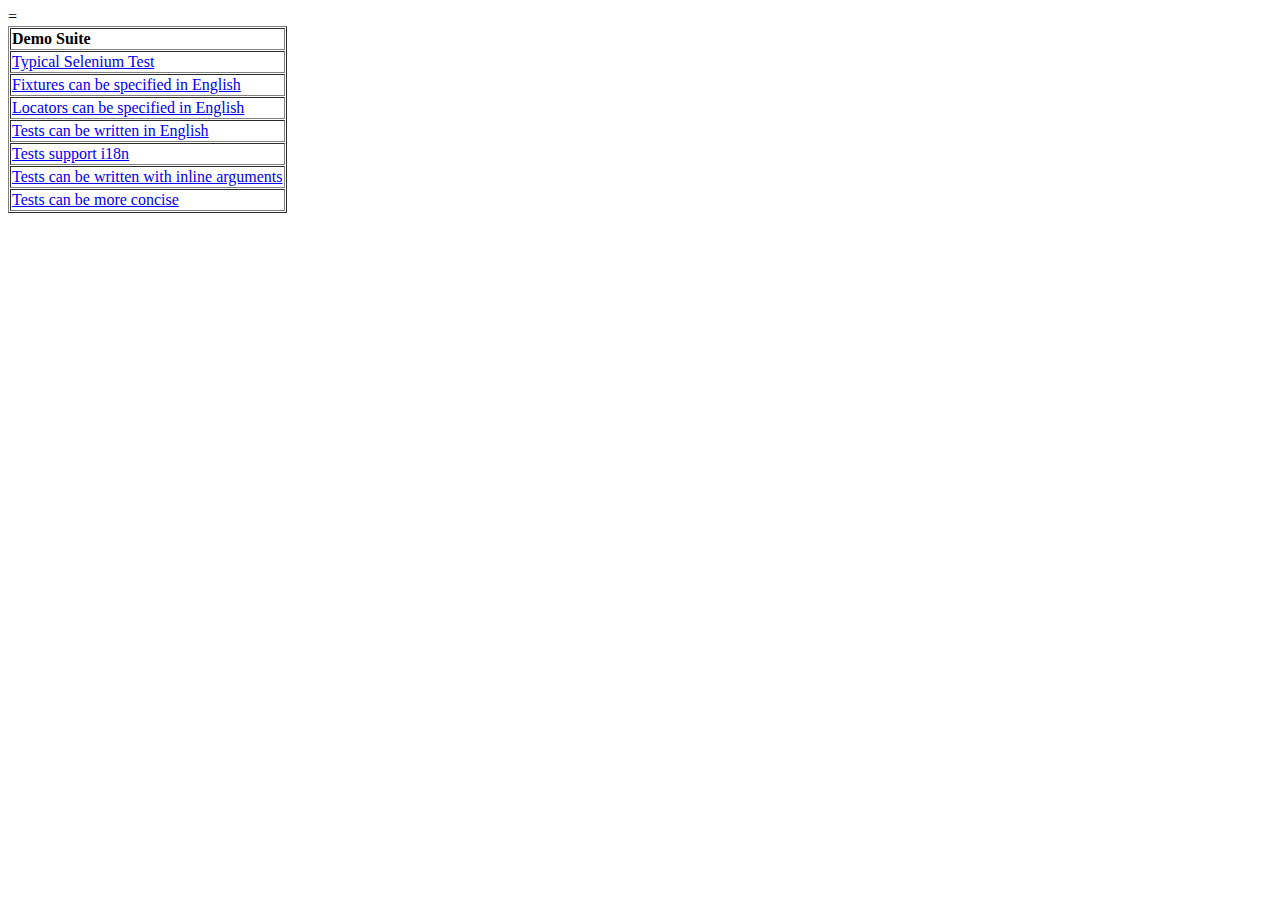
<file: Books/test/selenium/suite.html>
<?xml version="1.0" encoding="UTF-8"?>
<!DOCTYPE html PUBLIC "-//W3C//DTD XHTML 1.0 Strict//EN" "http://www.w3.org/TR/xhtml1/DTD/xhtml1-strict.dtd">
<html xmlns="http://www.w3.org/1999/xhtml" xml:lang="en" lang="en">
<head>
  <meta content="text/html; charset=UTF-8" http-equiv="content-type" />
  <title>Test Suite</title>
</head>
<body>
<table id="suiteTable" cellpadding="1" cellspacing="1" border="1" class="selenium"><tbody>
<tr><td><b>Demo Suite</b></td></tr>
<tr><td><a href="selenese/suite-tests/demo/typical.html">Typical Selenium Test</a></td></tr>
<tr><td><a href="selenese/suite-tests/demo/fixtures.html">Fixtures can be specified in English</a></td></tr>
<tr><td><a href="selenese/suite-tests/demo/locators.html">Locators can be specified in English</a></td></tr>
<tr><td><a href="selenese/suite-tests/demo/english-with-explicit-arguments.html">Tests can be written in English</a></td></tr>
<tr><td><a href="selenese/suite-tests/demo/i18n.html">Tests support i18n</a></td></tr>
<tr><td><a href="selenese/suite-tests/demo/english-with-inline-arguments.html">Tests can be written with inline arguments</a></td></tr>
<tr><td><a href="selenese/suite-tests/demo/concise-english.html">Tests can be more concise</a></td></tr>=
</tbody></table>
</body>
</html>
</file>
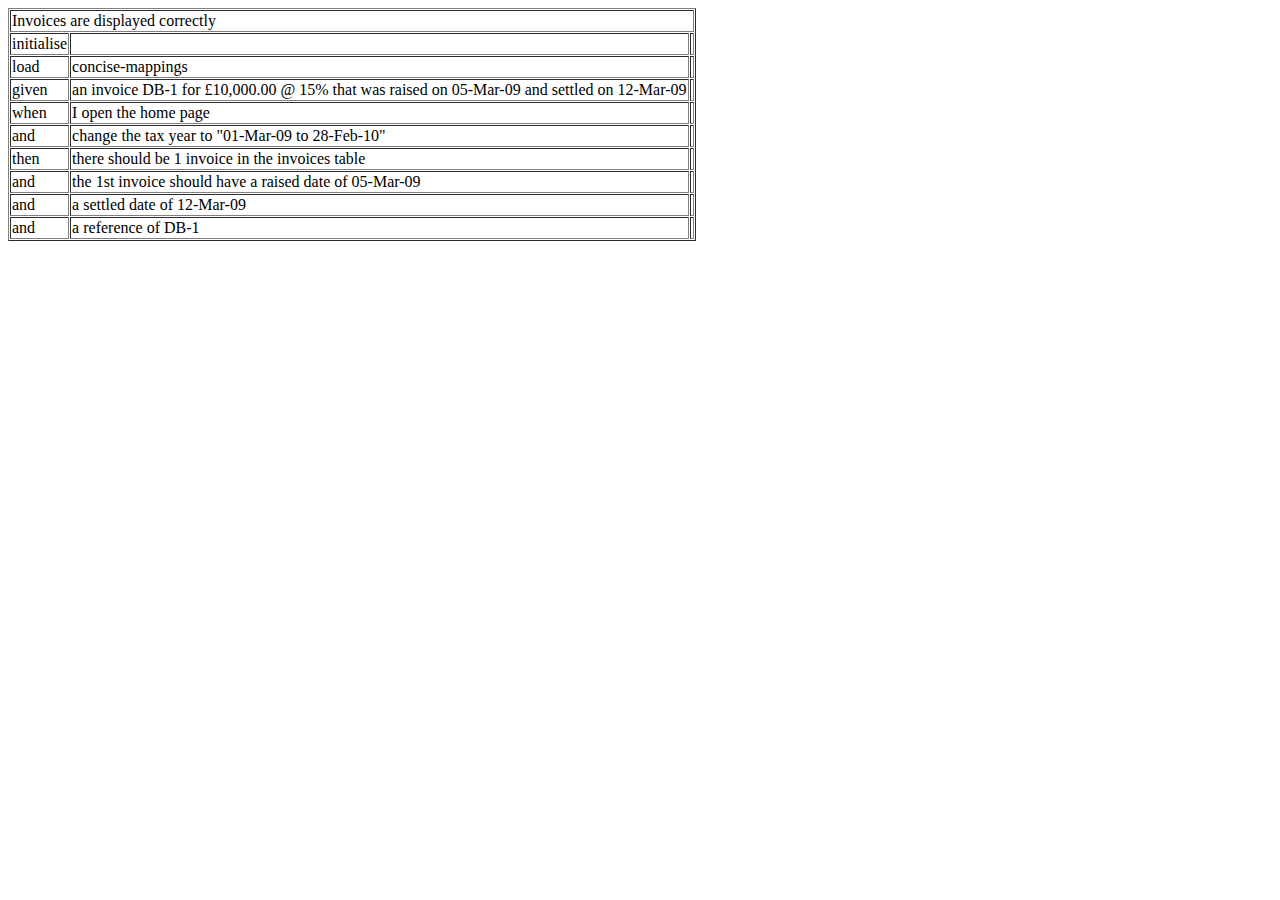
<file: Books/test/selenium/selenese/suite-tests/demo/concise-english.html>
<?xml version="1.0" encoding="UTF-8"?>
<!DOCTYPE html PUBLIC "-//W3C//DTD XHTML 1.0 Strict//EN" "http://www.w3.org/TR/xhtml1/DTD/xhtml1-strict.dtd">
<html xmlns="http://www.w3.org/1999/xhtml" xml:lang="en" lang="en">
<head profile="http://selenium-ide.openqa.org/profiles/test-case">
<meta http-equiv="Content-Type" content="text/html; charset=UTF-8" />
<link rel="selenium.base" href="" />
<title>Concise English</title>
</head>
<body>
<table cellpadding="1" cellspacing="1" border="1">
<thead>
<tr><td rowspan="1" colspan="3">Invoices are displayed correctly</td></tr>
</thead><tbody>
<tr>
	<td>initialise</td>
	<td></td>
	<td></td>
</tr>
<tr>
	<td>load</td>
	<td>concise-mappings</td>
	<td></td>
</tr>
<tr>
	<td>given</td>
	<td>an invoice DB-1 for £10,000.00 @ 15% that was raised on 05-Mar-09 and settled on 12-Mar-09</td>
	<td></td>
</tr>
<tr>
	<td>when</td>
	<td>I open the home page</td>
	<td></td>
</tr>
<tr>
	<td>and</td>
	<td>change the tax year to &quot;01-Mar-09 to 28-Feb-10&quot;</td>
	<td></td>
</tr>
<tr>
	<td>then</td>
	<td>there should be 1 invoice in the invoices table</td>
	<td></td>
</tr>
<tr>
	<td>and</td>
	<td>the 1st invoice should have a raised date of 05-Mar-09</td>
	<td></td>
</tr>
<tr>
	<td>and</td>
	<td>a settled date of 12-Mar-09</td>
	<td></td>
</tr>
<tr>
	<td>and</td>
	<td>a reference of DB-1</td>
	<td></td>
</tr>
</tbody></table>
</body>
</html>
</file>
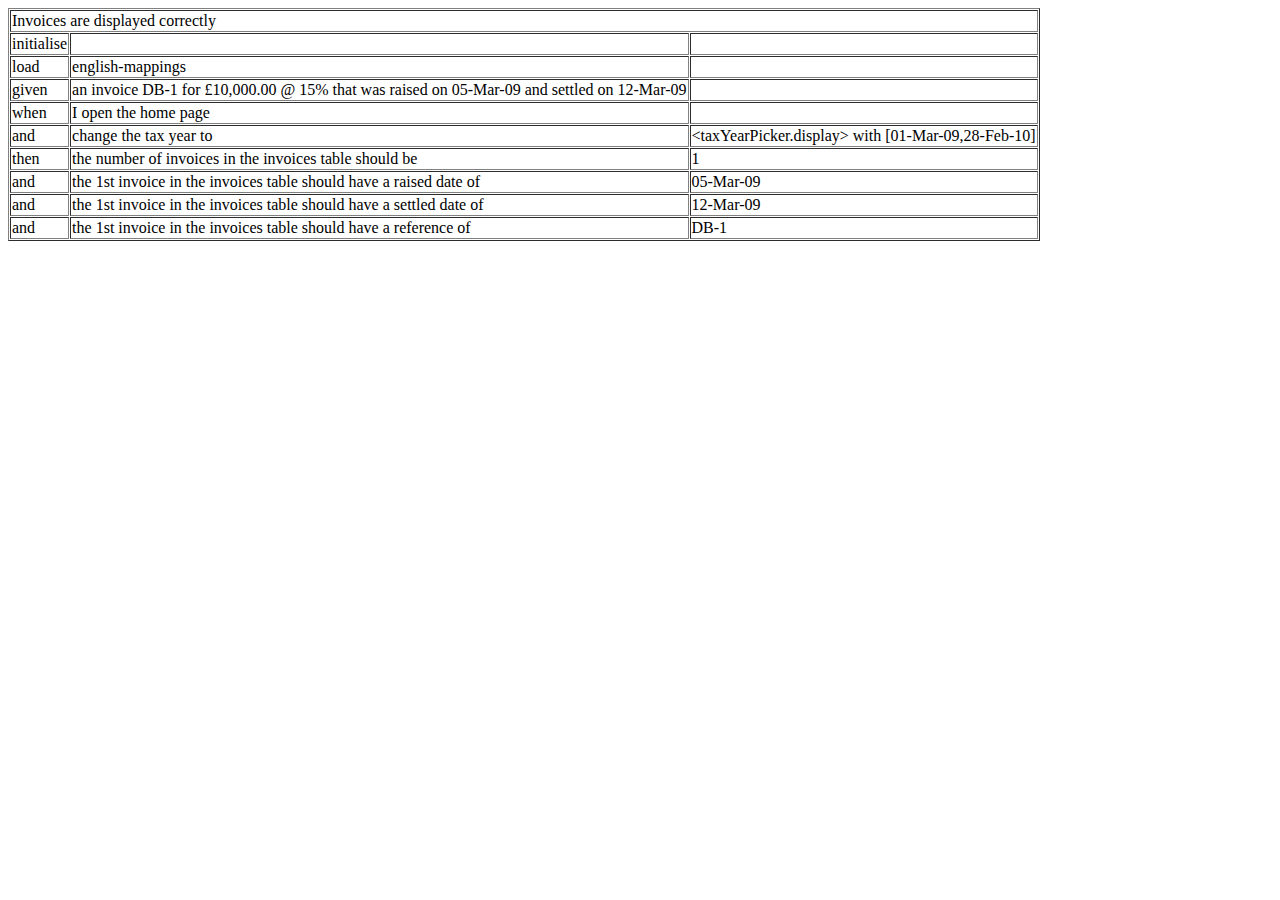
<file: Books/test/selenium/selenese/suite-tests/demo/english-with-explicit-arguments.html>
<?xml version="1.0" encoding="UTF-8"?>
<!DOCTYPE html PUBLIC "-//W3C//DTD XHTML 1.0 Strict//EN" "http://www.w3.org/TR/xhtml1/DTD/xhtml1-strict.dtd">
<html xmlns="http://www.w3.org/1999/xhtml" xml:lang="en" lang="en">
<head profile="http://selenium-ide.openqa.org/profiles/test-case">
<meta http-equiv="Content-Type" content="text/html; charset=UTF-8" />
<link rel="selenium.base" href="" />
<title>English with Explicit Arguments</title>
</head>
<body>
<table cellpadding="1" cellspacing="1" border="1">
<thead>
<tr><td rowspan="1" colspan="3">Invoices are displayed correctly</td></tr>
</thead><tbody>
<tr>
	<td>initialise</td>
	<td></td>
	<td></td>
</tr>
<tr>
	<td>load</td>
	<td>english-mappings</td>
	<td></td>
</tr>
<tr>
	<td>given</td>
	<td>an invoice DB-1 for £10,000.00 @ 15% that was raised on 05-Mar-09 and settled on 12-Mar-09</td>
	<td></td>
</tr>
<tr>
	<td>when</td>
	<td>I open the home page</td>
	<td></td>
</tr>
<tr>
	<td>and</td>
	<td>change the tax year to</td>
	<td>&lt;taxYearPicker.display&gt; with [01-Mar-09,28-Feb-10]</td>
</tr>
<tr>
	<td>then</td>
	<td>the number of invoices in the invoices table should be</td>
	<td>1</td>
</tr>
<tr>
	<td>and</td>
	<td>the 1st invoice in the invoices table should have a raised date of</td>
	<td>05-Mar-09</td>
</tr>
<tr>
	<td>and</td>
	<td>the 1st invoice in the invoices table should have a settled date of</td>
	<td>12-Mar-09</td>
</tr>
<tr>
	<td>and</td>
	<td>the 1st invoice in the invoices table should have a reference of</td>
	<td>DB-1</td>
</tr>
</tbody></table>
</body>
</html>
</file>
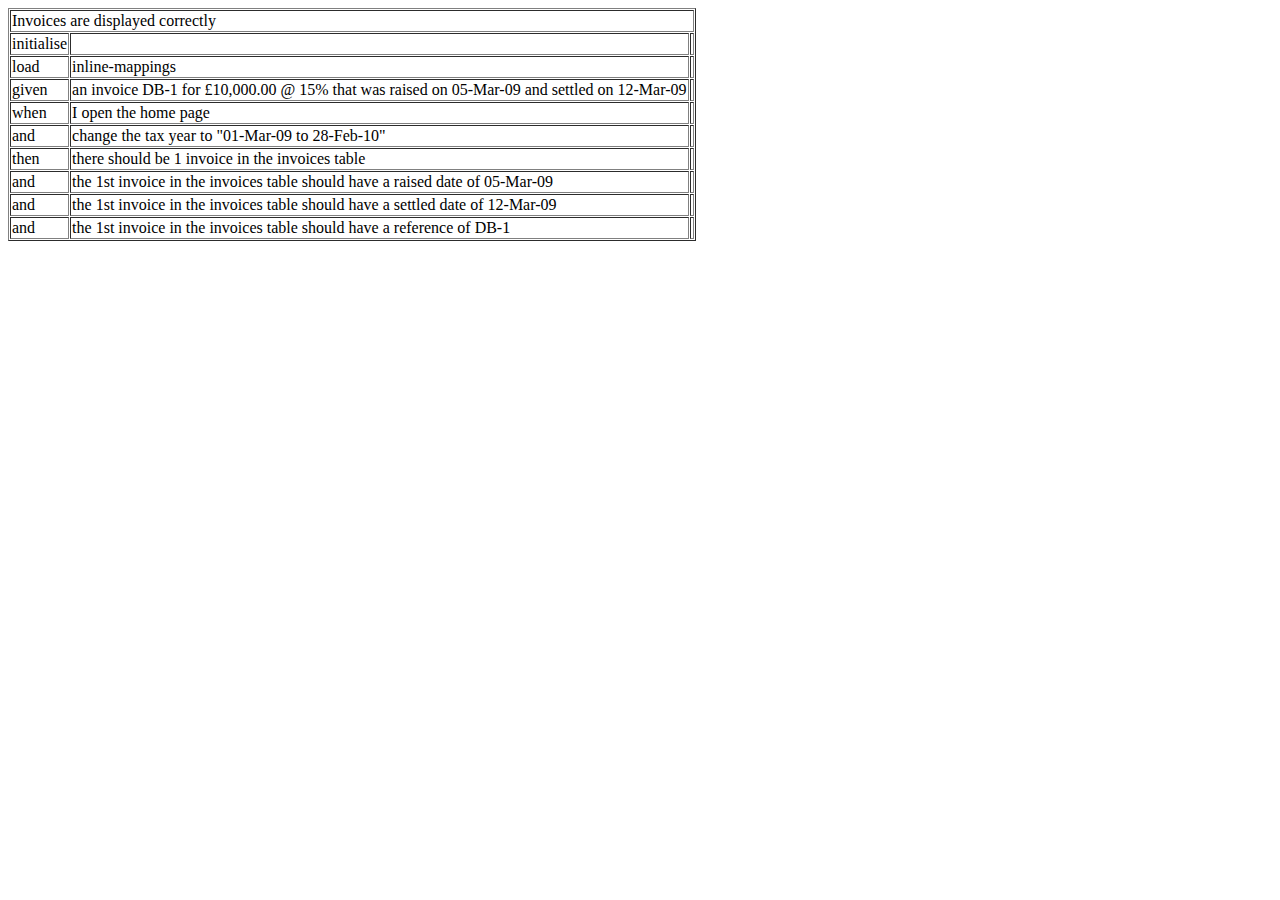
<file: Books/test/selenium/selenese/suite-tests/demo/english-with-inline-arguments.html>
<?xml version="1.0" encoding="UTF-8"?>
<!DOCTYPE html PUBLIC "-//W3C//DTD XHTML 1.0 Strict//EN" "http://www.w3.org/TR/xhtml1/DTD/xhtml1-strict.dtd">
<html xmlns="http://www.w3.org/1999/xhtml" xml:lang="en" lang="en">
<head profile="http://selenium-ide.openqa.org/profiles/test-case">
<meta http-equiv="Content-Type" content="text/html; charset=UTF-8" />
<link rel="selenium.base" href="" />
<title>English with Inline Arguments</title>
</head>
<body>
<table cellpadding="1" cellspacing="1" border="1">
<thead>
<tr><td rowspan="1" colspan="3">Invoices are displayed correctly</td></tr>
</thead><tbody>
<tr>
	<td>initialise</td>
	<td></td>
	<td></td>
</tr>
<tr>
	<td>load</td>
	<td>inline-mappings</td>
	<td></td>
</tr>
<tr>
	<td>given</td>
	<td>an invoice DB-1 for £10,000.00 @ 15% that was raised on 05-Mar-09 and settled on 12-Mar-09</td>
	<td></td>
</tr>
<tr>
	<td>when</td>
	<td>I open the home page</td>
	<td></td>
</tr>
<tr>
	<td>and</td>
	<td>change the tax year to &quot;01-Mar-09 to 28-Feb-10&quot;</td>
	<td></td>
</tr>
<tr>
	<td>then</td>
	<td>there should be 1 invoice in the invoices table</td>
	<td></td>
</tr>
<tr>
	<td>and</td>
	<td>the 1st invoice in the invoices table should have a raised date of 05-Mar-09</td>
	<td></td>
</tr>
<tr>
	<td>and</td>
	<td>the 1st invoice in the invoices table should have a settled date of 12-Mar-09</td>
	<td></td>
</tr>
<tr>
	<td>and</td>
	<td>the 1st invoice in the invoices table should have a reference of DB-1</td>
	<td></td>
</tr>
</tbody></table>
</body>
</html>
</file>
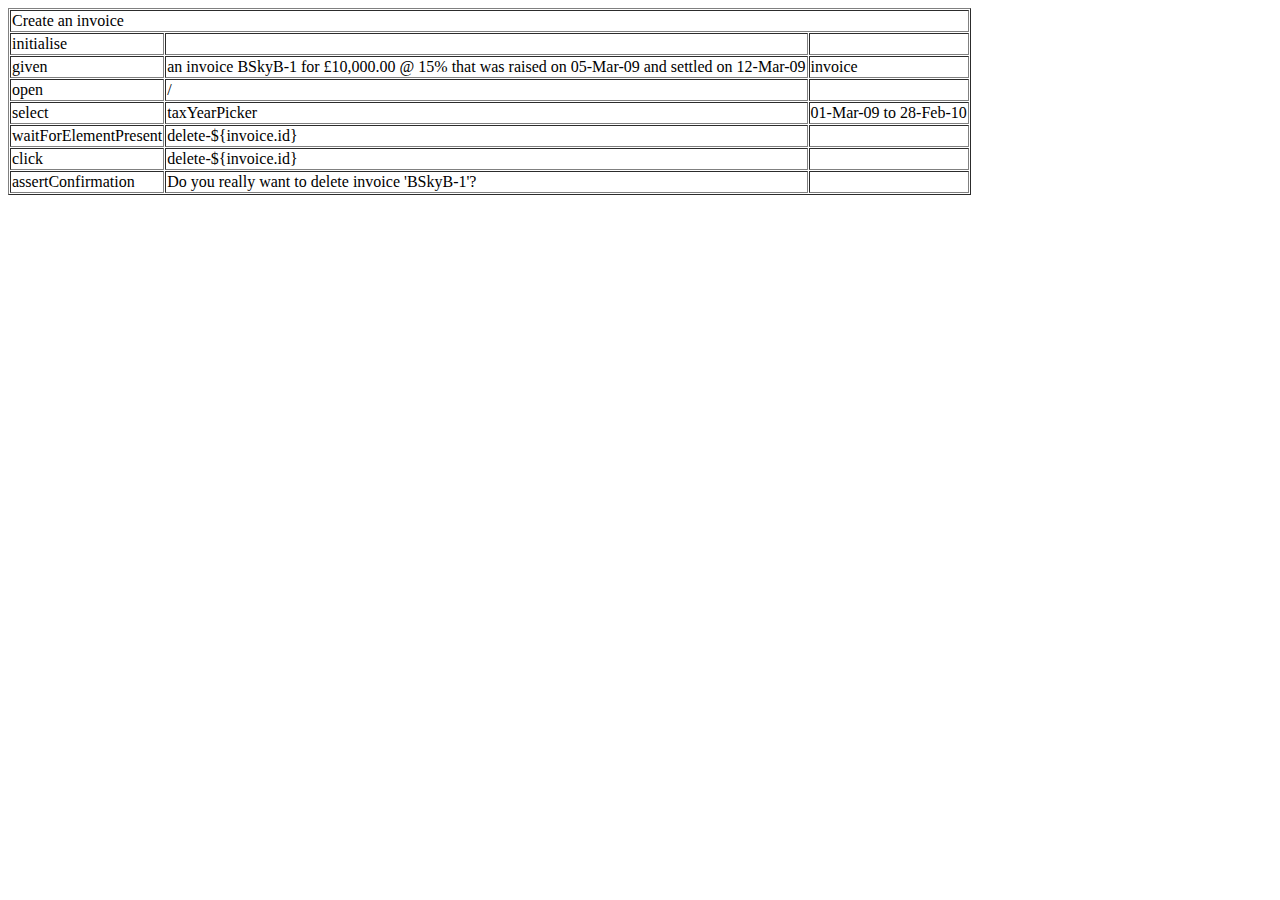
<file: Books/test/selenium/selenese/suite-tests/demo/fixtures.html>
<?xml version="1.0" encoding="UTF-8"?>
<!DOCTYPE html PUBLIC "-//W3C//DTD XHTML 1.0 Strict//EN" "http://www.w3.org/TR/xhtml1/DTD/xhtml1-strict.dtd">
<html xmlns="http://www.w3.org/1999/xhtml" xml:lang="en" lang="en">
<head profile="http://selenium-ide.openqa.org/profiles/test-case">
<meta http-equiv="Content-Type" content="text/html; charset=UTF-8" />
<link rel="selenium.base" href="" />
<title>Create an invoice</title>
</head>
<body>
<table cellpadding="1" cellspacing="1" border="1">
<thead>
<tr><td rowspan="1" colspan="3">Create an invoice</td></tr>
</thead><tbody>
<tr>
	<td>initialise</td>
	<td></td>
	<td></td>
</tr>
<tr>
	<td>given</td>
	<td>an invoice BSkyB-1 for £10,000.00 @ 15% that was raised on 05-Mar-09 and settled on 12-Mar-09</td>
	<td>invoice</td>
</tr>
<tr>
	<td>open</td>
	<td>/</td>
	<td></td>
</tr>
<tr>
	<td>select</td>
	<td>taxYearPicker</td>
	<td>01-Mar-09 to 28-Feb-10</td>
</tr>
<tr>
	<td>waitForElementPresent</td>
	<td>delete-${invoice.id}</td>
	<td></td>
</tr>
<tr>
	<td>click</td>
	<td>delete-${invoice.id}</td>
	<td></td>
</tr>
<tr>
	<td>assertConfirmation</td>
	<td>Do you really want to delete invoice 'BSkyB-1'?</td>
	<td></td>
</tr>
</tbody></table>
</body>
</html>
</file>
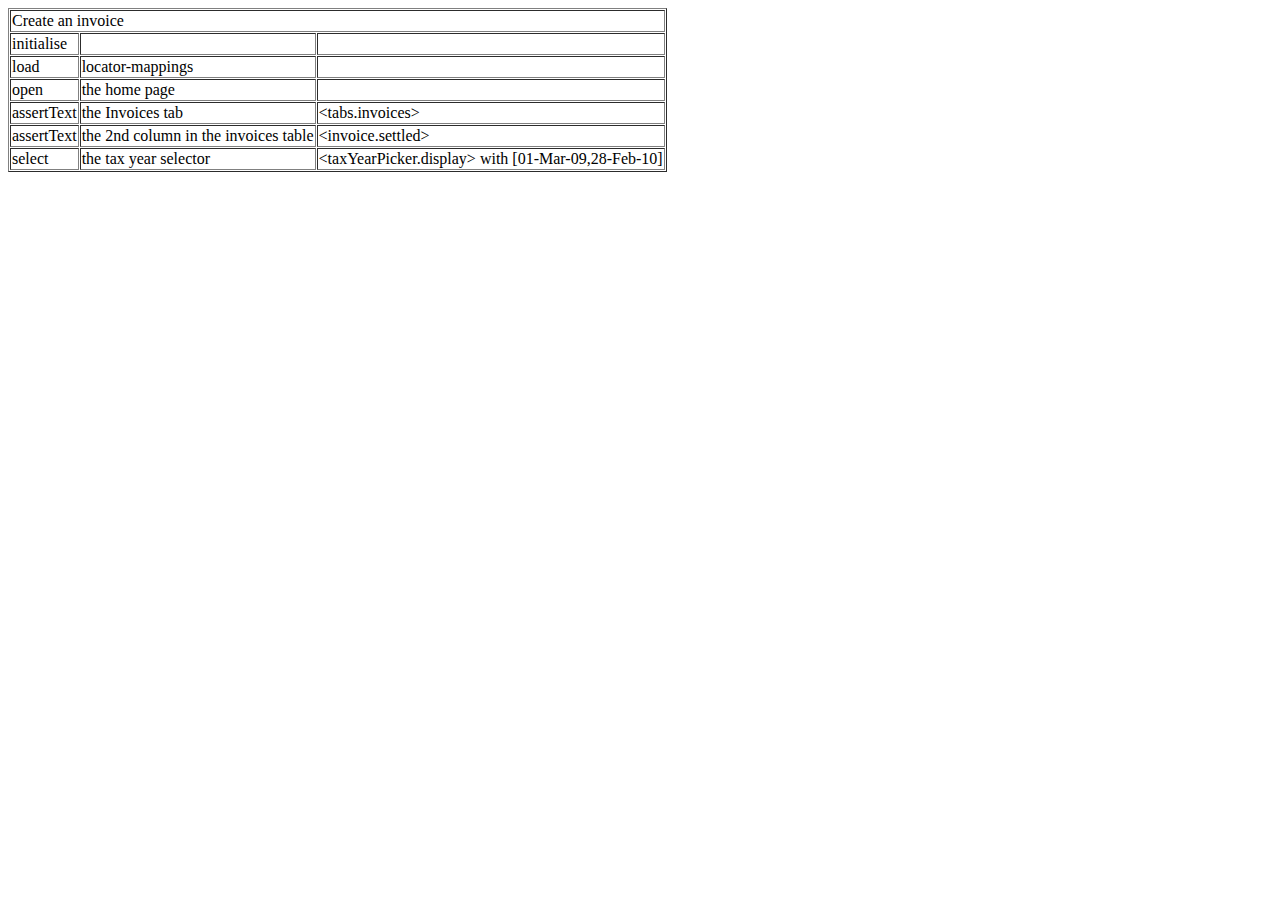
<file: Books/test/selenium/selenese/suite-tests/demo/i18n.html>
<?xml version="1.0" encoding="UTF-8"?>
<!DOCTYPE html PUBLIC "-//W3C//DTD XHTML 1.0 Strict//EN" "http://www.w3.org/TR/xhtml1/DTD/xhtml1-strict.dtd">
<html xmlns="http://www.w3.org/1999/xhtml" xml:lang="en" lang="en">
<head profile="http://selenium-ide.openqa.org/profiles/test-case">
<meta http-equiv="Content-Type" content="text/html; charset=UTF-8" />
<link rel="selenium.base" href="" />
<title>Create an invoice</title>
</head>
<body>
<table cellpadding="1" cellspacing="1" border="1">
<thead>
<tr><td rowspan="1" colspan="3">Create an invoice</td></tr>
</thead><tbody>
<tr>
	<td>initialise</td>
	<td></td>
	<td></td>
</tr>
<tr>
	<td>load</td>
	<td>locator-mappings</td>
	<td></td>
</tr>
<tr>
	<td>open</td>
	<td>the home page</td>
	<td></td>
</tr>
<tr>
	<td>assertText</td>
	<td>the Invoices tab</td>
	<td>&lt;tabs.invoices&gt;</td>
</tr>
<tr>
	<td>assertText</td>
	<td>the 2nd column in the invoices table</td>
	<td>&lt;invoice.settled&gt;</td>
</tr>
<tr>
	<td>select</td>
	<td>the tax year selector</td>
	<td>&lt;taxYearPicker.display&gt; with [01-Mar-09,28-Feb-10]</td>
</tr>
</tbody></table>
</body>
</html>
</file>
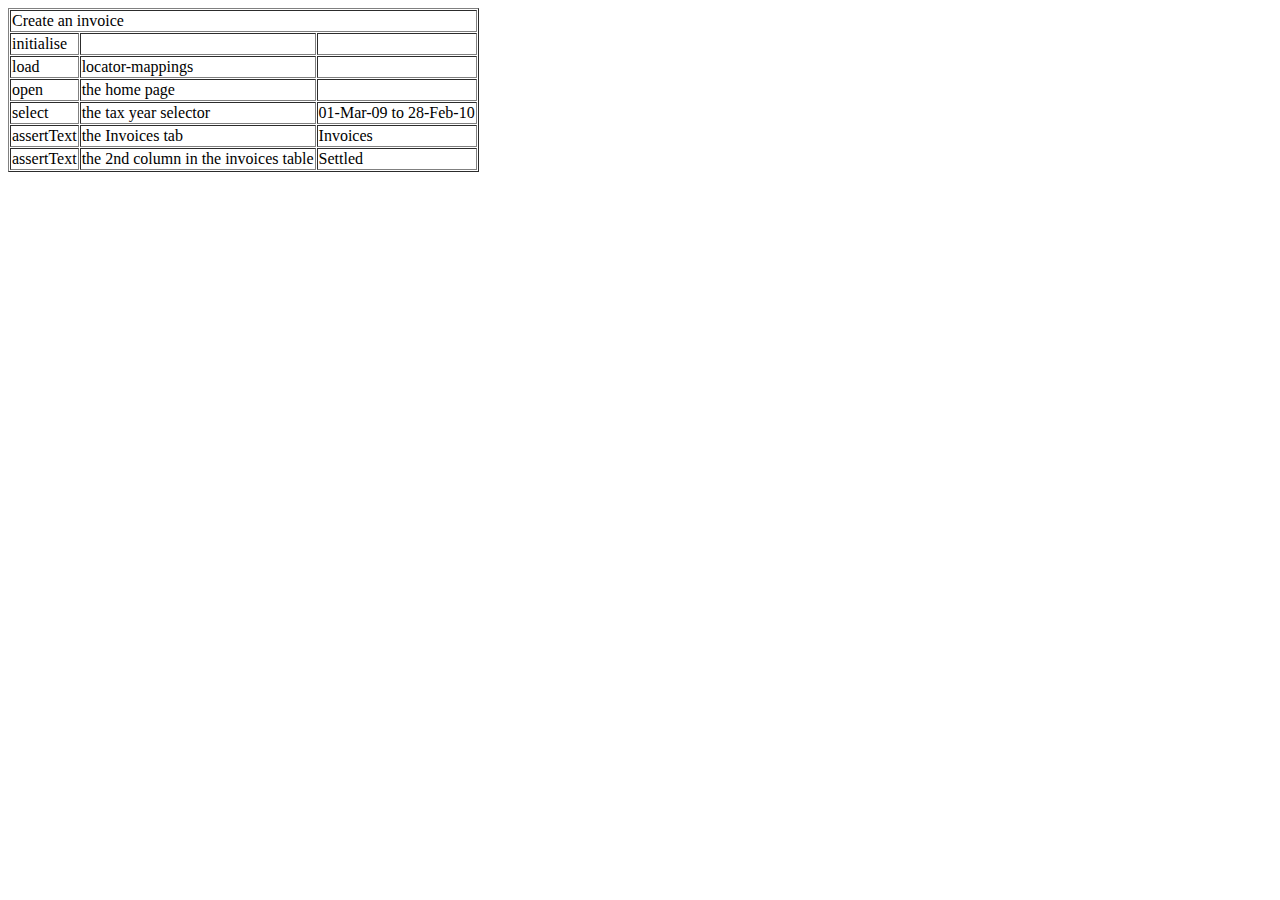
<file: Books/test/selenium/selenese/suite-tests/demo/locators.html>
<?xml version="1.0" encoding="UTF-8"?>
<!DOCTYPE html PUBLIC "-//W3C//DTD XHTML 1.0 Strict//EN" "http://www.w3.org/TR/xhtml1/DTD/xhtml1-strict.dtd">
<html xmlns="http://www.w3.org/1999/xhtml" xml:lang="en" lang="en">
<head profile="http://selenium-ide.openqa.org/profiles/test-case">
<meta http-equiv="Content-Type" content="text/html; charset=UTF-8" />
<link rel="selenium.base" href="" />
<title>Create an invoice</title>
</head>
<body>
<table cellpadding="1" cellspacing="1" border="1">
<thead>
<tr><td rowspan="1" colspan="3">Create an invoice</td></tr>
</thead><tbody>
<tr>
	<td>initialise</td>
	<td></td>
	<td></td>
</tr>
<tr>
	<td>load</td>
	<td>locator-mappings</td>
	<td></td>
</tr>
<tr>
	<td>open</td>
	<td>the home page</td>
	<td></td>
</tr>
<tr>
	<td>select</td>
	<td>the tax year selector</td>
	<td>01-Mar-09 to 28-Feb-10</td>
</tr>
<tr>
	<td>assertText</td>
	<td>the Invoices tab</td>
	<td>Invoices</td>
</tr>
<tr>
	<td>assertText</td>
	<td>the 2nd column in the invoices table</td>
	<td>Settled</td>
</tr>
</tbody></table>
</body>
</html>
</file>
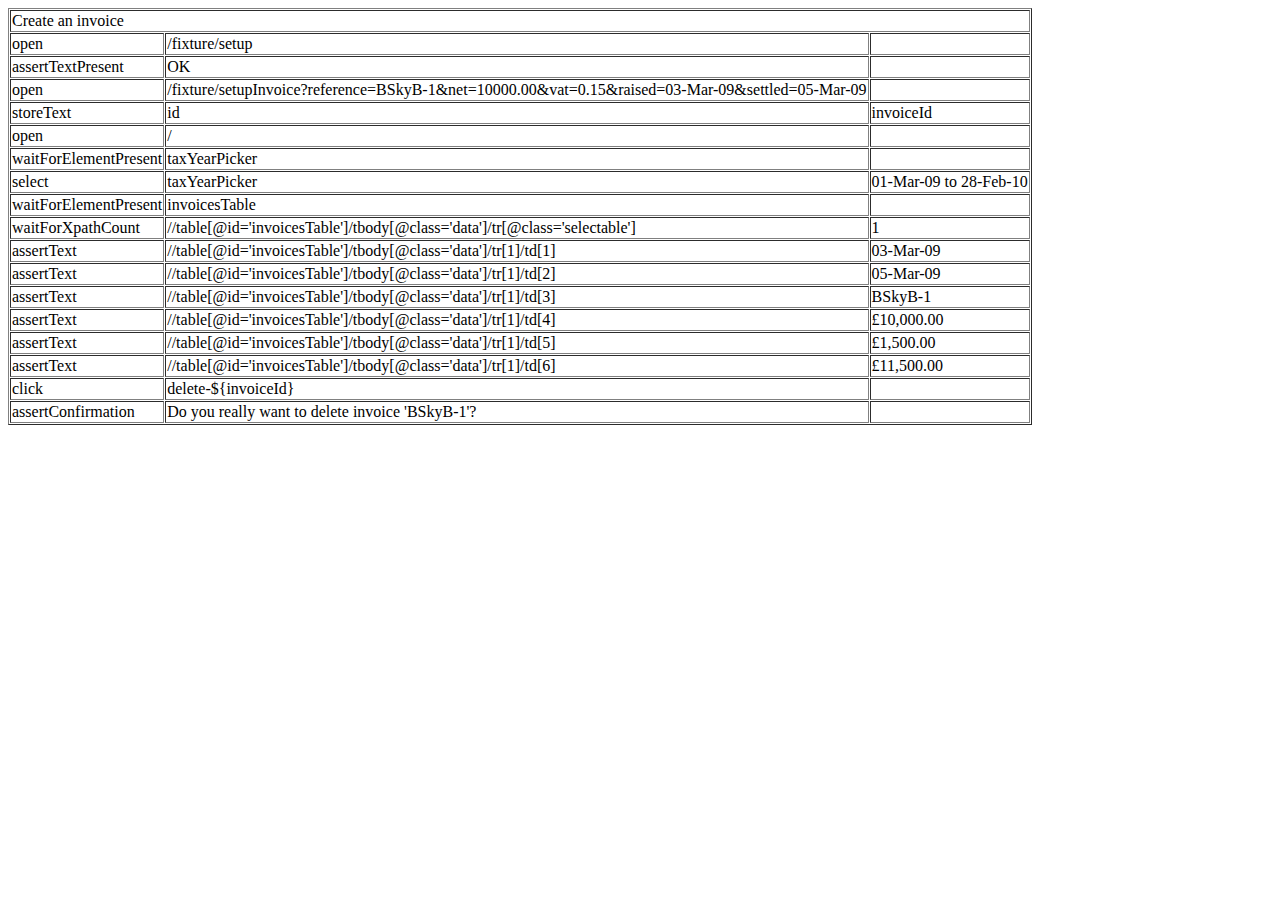
<file: Books/test/selenium/selenese/suite-tests/demo/typical.html>
<?xml version="1.0" encoding="UTF-8"?>
<!DOCTYPE html PUBLIC "-//W3C//DTD XHTML 1.0 Strict//EN" "http://www.w3.org/TR/xhtml1/DTD/xhtml1-strict.dtd">
<html xmlns="http://www.w3.org/1999/xhtml" xml:lang="en" lang="en">
<head profile="http://selenium-ide.openqa.org/profiles/test-case">
<meta http-equiv="Content-Type" content="text/html; charset=UTF-8" />
<link rel="selenium.base" href="" />
<title>Create an invoice</title>
</head>
<body>
<table cellpadding="1" cellspacing="1" border="1">
<thead>
<tr><td rowspan="1" colspan="3">Create an invoice</td></tr>
</thead><tbody>
<tr>
	<td>open</td>
	<td>/fixture/setup</td>
	<td></td>
</tr>
<tr>
	<td>assertTextPresent</td>
	<td>OK</td>
	<td></td>
</tr>
<tr>
	<td>open</td>
	<td>/fixture/setupInvoice?reference=BSkyB-1&amp;net=10000.00&amp;vat=0.15&amp;raised=03-Mar-09&amp;settled=05-Mar-09</td>
	<td></td>
</tr>
<tr>
	<td>storeText</td>
	<td>id</td>
	<td>invoiceId</td>
</tr>
<tr>
	<td>open</td>
	<td>/</td>
	<td></td>
</tr>
<tr>
	<td>waitForElementPresent</td>
	<td>taxYearPicker</td>
	<td></td>
</tr>
<tr>
	<td>select</td>
	<td>taxYearPicker</td>
	<td>01-Mar-09 to 28-Feb-10</td>
</tr>
<tr>
	<td>waitForElementPresent</td>
	<td>invoicesTable</td>
	<td></td>
</tr>
<tr>
	<td>waitForXpathCount</td>
	<td>//table[@id='invoicesTable']/tbody[@class='data']/tr[@class='selectable']</td>
	<td>1</td>
</tr>
<tr>
	<td>assertText</td>
	<td>//table[@id='invoicesTable']/tbody[@class='data']/tr[1]/td[1]</td>
	<td>03-Mar-09</td>
</tr>
<tr>
	<td>assertText</td>
	<td>//table[@id='invoicesTable']/tbody[@class='data']/tr[1]/td[2]</td>
	<td>05-Mar-09</td>
</tr>
<tr>
	<td>assertText</td>
	<td>//table[@id='invoicesTable']/tbody[@class='data']/tr[1]/td[3]</td>
	<td>BSkyB-1</td>
</tr>
<tr>
	<td>assertText</td>
	<td>//table[@id='invoicesTable']/tbody[@class='data']/tr[1]/td[4]</td>
	<td>£10,000.00</td>
</tr>
<tr>
	<td>assertText</td>
	<td>//table[@id='invoicesTable']/tbody[@class='data']/tr[1]/td[5]</td>
	<td>£1,500.00</td>
</tr>
<tr>
	<td>assertText</td>
	<td>//table[@id='invoicesTable']/tbody[@class='data']/tr[1]/td[6]</td>
	<td>£11,500.00</td>
</tr>
<tr>
	<td>click</td>
	<td>delete-${invoiceId}</td>
	<td></td>
</tr>
<tr>
	<td>assertConfirmation</td>
	<td>Do you really want to delete invoice 'BSkyB-1'?</td>
	<td></td>
</tr>
</tbody></table>
</body>
</html>
</file>
